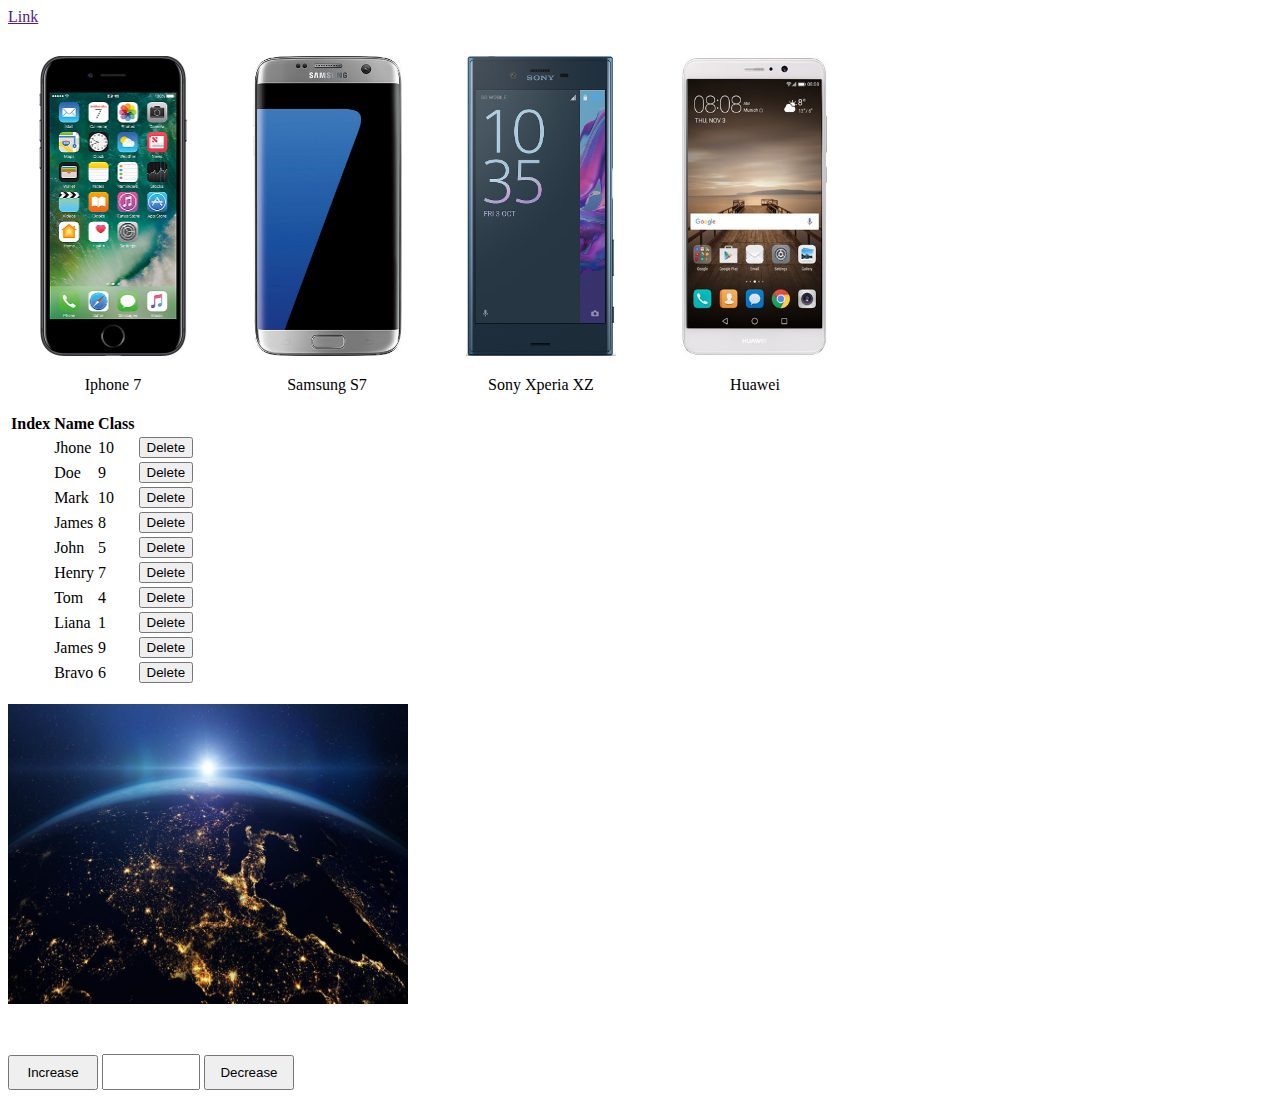
<file: JS Chap 43-48 assign/index.html>
<!DOCTYPE html>
<html lang="en">

<head>
    <meta charset="UTF-8">
    <meta name="viewport" content="width=device-width, initial-scale=1.0">
    <title>Document</title>
    <link rel="stylesheet" href="style.css">
</head>

<body>
    <div>
    <a href="" onclick="alert('Alert From onClick Event')">Link</a>
    </div>





<div>
    <div class="bor">
        <img src="images/iphone7.png" onClick="alert('Thank you for purshasing a phone from us');">
        <p>Iphone 7</p>
    </div>
    <div class="bor">
        <img src="images/SMG7.jpg" onClick="alert('Thank you for purshasing a phone from us');">
        <p>Samsung S7</p>
    </div>
    <div class="bor">
        <img src="images/xperia-xz.jpg" onClick="alert('Thank you for purshasing a phone from us');">
        <p>Sony Xperia XZ</p>
    </div>
    <div class="bor">
        <img src="images/huw.jpg" onClick="alert('Thank you for purshasing a phone from us');">
        <p>Huawei</p>
    </div>
</div>

<br />

<div>
    <table>
        <tr>
            <th>Index</th>
            <th>Name</th>
            <th>Class</th>
        </tr>
        <tr class="num" id="jhone">
            <td id="inn0"></td>
            <td>Jhone</td>
            <td>10</td>
            <td><input type="button" value="Delete" onclick="deletJhone()"></td>
        </tr>
        <tr class="num" id="doe">
            <td id="inn1"></td>
            <td>Doe</td>
            <td>9</td>
            <td><input type="button" value="Delete"></td>
        </tr>
        <tr class="num" id="mark">
            <td id="inn2"></td>
            <td>Mark</td>
            <td>10</td>
            <td><input type="button" value="Delete"></td>
        </tr>
        <tr class="num" id="james">
            <td id="inn3"></td>
            <td>James</td>
            <td>8</td>
            <td><input type="button" value="Delete"></td>
        </tr>
        <tr class="num" id="james">
            <td id="inn4"></td>
            <td>John</td>
            <td>5</td>
            <td><input type="button" value="Delete"></td>
        </tr>
        <tr class="num" id="james">
            <td id="inn5"></td>
            <td>Henry</td>
            <td>7</td>
            <td><input type="button" value="Delete"></td>
        </tr>
        <tr class="num" id="james">
            <td id="inn6"></td>
            <td>Tom</td>
            <td>4</td>
            <td><input type="button" value="Delete"></td>
        </tr>
        <tr class="num" id="james">
            <td id="inn7"></td>
            <td>Liana</td>
            <td>1</td>
            <td><input type="button" value="Delete"></td>
        </tr>
        <tr class="num" id="james">
            <td id="inn8"></td>
            <td>James</td>
            <td>9</td>
            <td><input type="button" value="Delete"></td>
        </tr>
        <tr class="num" id="james">
            <td id="inn9"></td>
            <td>Bravo</td>
            <td>6</td>
            <td><input type="button" value="Delete"></td>
        </tr>
    </table>
</div>

<br/>

<div class="image">
    <img src="images/earth1.jpg" alt="Earth View" id="img" onmouseover="changeImg('img', 'images/earth2.jpg')" onmouseout="changeImg('img', 'images/earth1.jpg')">
</div>

<div>
    <button id="inc" onclick="increase()">Increase</button>
    <input id="counter" type="number">
    <button id="dec" onclick="decrease()">Decrease</button>
</div>

</body>
<script src="app.js"></script>

</html>
</file>
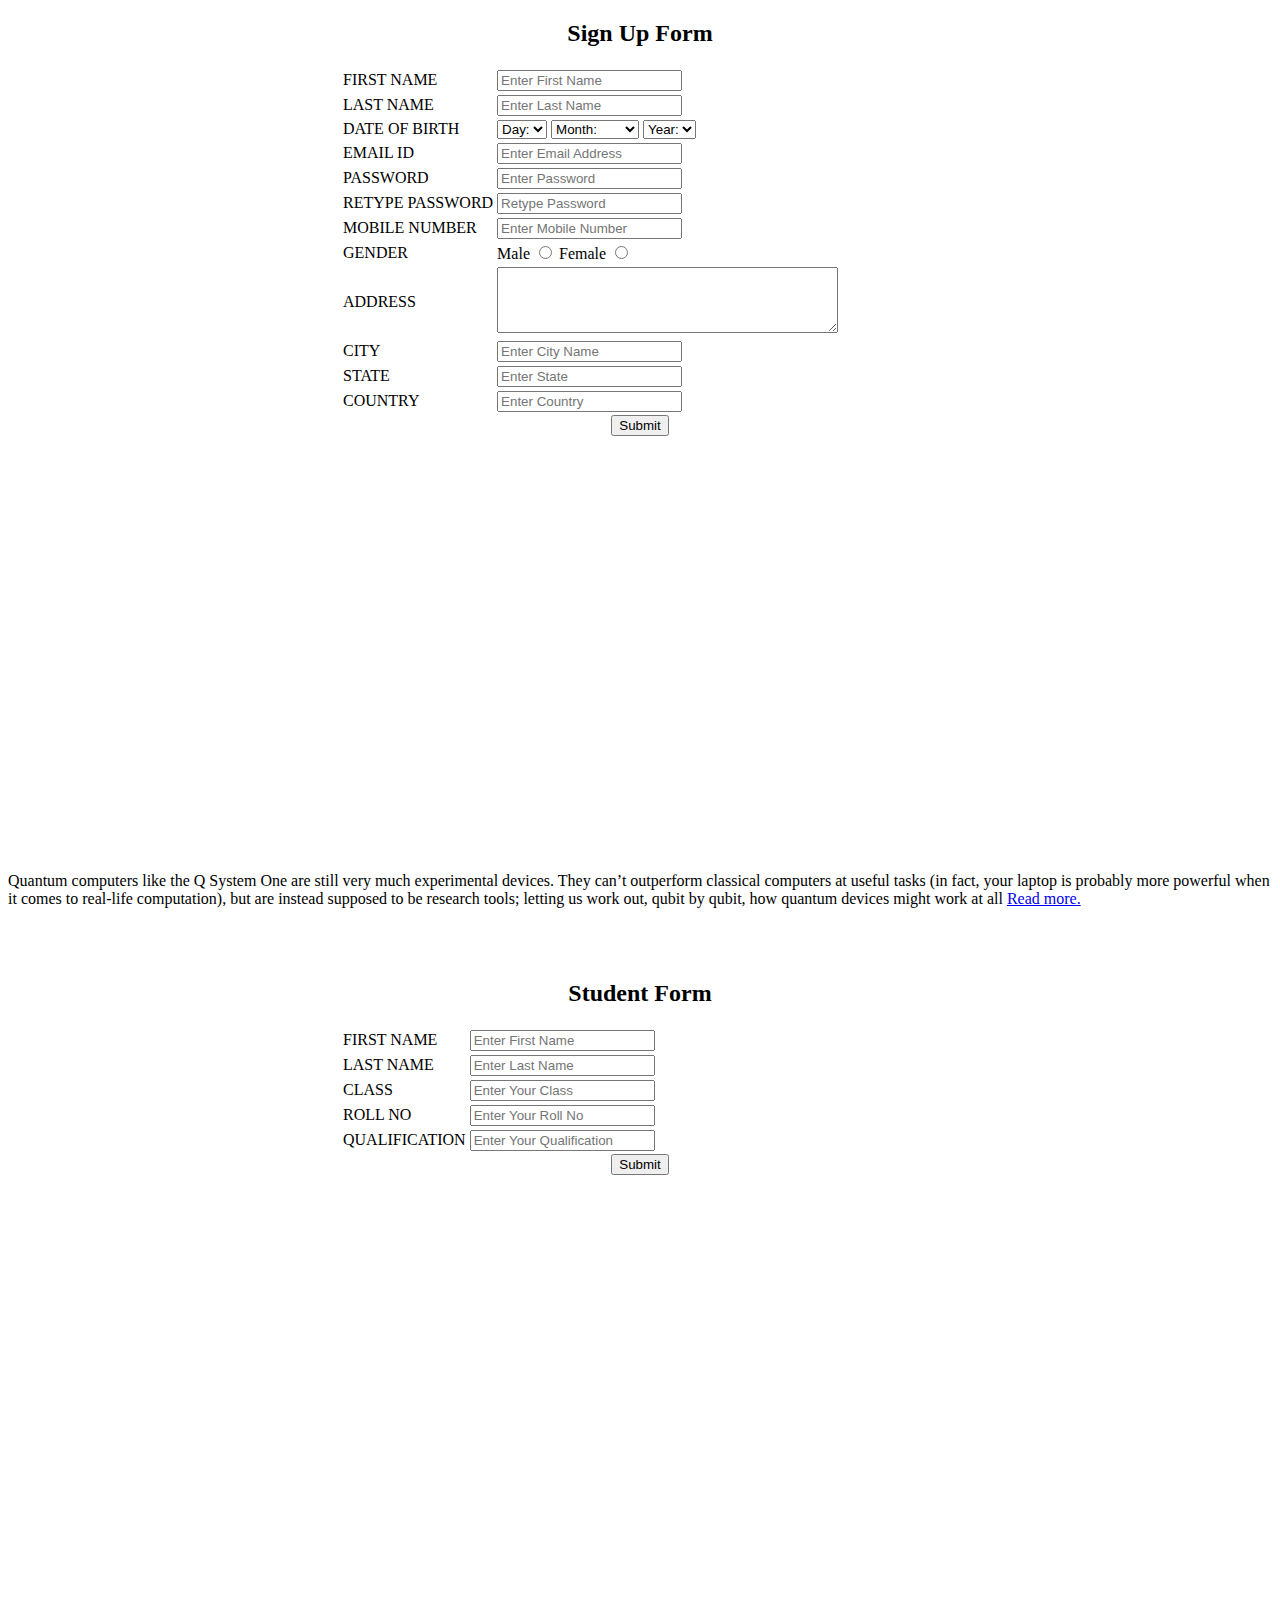
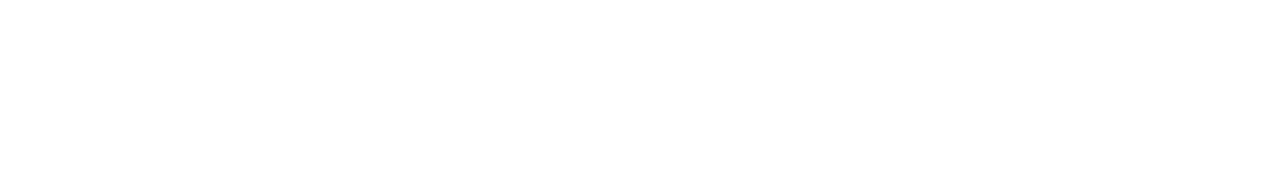
<file: JS Chap 49-52 assign/index.html>
<!DOCTYPE html>
<html lang="en">

<head>
    <meta charset="UTF-8">
    <meta name="viewport" content="width=device-width, initial-scale=1.0">
    <title>Document</title>
    <link rel="stylesheet" href="style.css">
    <link rel="stylesheet" href="https://stackpath.bootstrapcdn.com/bootstrap/4.5.0/css/bootstrap.min.css"
        integrity="sha384-9aIt2nRpC12Uk9gS9baDl411NQApFmC26EwAOH8WgZl5MYYxFfc+NcPb1dKGj7Sk" crossorigin="anonymous">
</head>

<body>


    <div class="form">
        <form action="form_data.html" target="_blank" method="GET">
            <h2 class="pt-4">Sign Up Form</h2>
            <table class="table mt-4">
                <tr>
                    <td>FIRST NAME</td>
                    <td><input id="first_name" type="text" name="firstname" size="20" maxlength="30"
                            placeholder="Enter First Name" /></td>
                </tr>
                <tr>
                    <td>LAST NAME</td>
                    <td><input id="last_name" type="text" name="lastname" size="20" maxlength="30"
                            placeholder="Enter Last Name" /></td>
                </tr>
                <tr>
                    <td>DATE OF BIRTH</td>
                    <td><select name="day" id="birth_day">
                            <option value="0">Day:</option>
                            <option value="1">1</option>
                            <option value="2">2</option>
                            <option value="3">3</option>
                            <option value="4">4</option>
                            <option value="5">5</option>
                            <option value="6">6</option>
                            <option value="7">7</option>
                            <option value="8">8</option>
                            <option value="9">9</option>
                            <option value="10">10</option>
                            <option value="11">11</option>
                            <option value="12">12</option>
                            <option value="13">13</option>
                            <option value="14">14</option>
                            <option value="15">15</option>
                            <option value="16">16</option>
                            <option value="17">17</option>
                            <option value="18">18</option>
                            <option value="19">19</option>
                            <option value="20">20</option>
                            <option value="21">21</option>
                            <option value="22">22</option>
                            <option value="23">23</option>
                            <option value="24">24</option>
                            <option value="25">25</option>
                            <option value="26">26</option>
                            <option value="27">27</option>
                            <option value="28">28</option>
                            <option value="29">29</option>
                            <option value="30">30</option>
                            <option value="31">31</option>
                        </select>
                        <select name="month" id="birth_month">
                            <option value="0">Month:</option>
                            <option value="January">January</option>
                            <option value="Febuary">Febuary</option>
                            <option value="March">March</option>
                            <option value="April">April</option>
                            <option value="May">May</option>
                            <option value="June">June</option>
                            <option value="July">July</option>
                            <option value="August">August</option>
                            <option value="September">September</option>
                            <option value="October">October</option>
                            <option value="November">Novembeد</option>
                            <option value="December">December</option>
                        </select>
                        <select name="year" id="birth_year">
                            <option value="0">Year:</option>
                            <option value="2020">2020</option>
                            <option value="2019">2019</option>
                            <option value="2018">2018</option>
                            <option value="2017">2017</option>
                            <option value="2016">2016</option>
                            <option value="2015">2015</option>
                            <option value="2014">2014</option>
                            <option value="2013">2013</option>
                            <option value="2012">2012</option>
                            <option value="2011">2011</option>
                            <option value="2010">2010</option>
                            <option value="2009">2009</option>
                            <option value="2008">2008</option>
                            <option value="2007">2007</option>
                            <option value="2006">2006</option>
                            <option value="2005">2005</option>
                            <option value="2004">2004</option>
                            <option value="2003">2003</option>
                            <option value="2002">2002</option>
                            <option value="2001">2001</option>
                            <option value="2000">2000</option>
                            <option value="1999">1999</option>
                            <option value="1998">1998</option>
                            <option value="1997">1997</option>
                            <option value="1996">1996</option>
                            <option value="1995">1995</option>
                            <option value="1994">1994</option>
                            <option value="1993">1993</option>
                            <option value="1992">1992</option>
                            <option value="1991">1991</option>
                            <option value="1990">1990</option>
                            <option value="1989">1989</option>
                            <option value="1988">1988</option>
                            <option value="1987">1987</option>
                            <option value="1986">1986</option>
                            <option value="1985">1985</option>
                            <option value="1984">1984</option>
                            <option value="1983">1983</option>
                            <option value="1982">1982</option>
                            <option value="1981">1981</option>
                            <option value="1980">1980</option>
                            <option value="1979">1979</option>
                            <option value="1978">1978</option>
                            <option value="1977">1977</option>
                            <option value="1976">1976</option>
                            <option value="1975">1975</option>
                            <option value="1974">1974</option>
                            <option value="1973">1973</option>
                            <option value="1972">1972</option>
                            <option value="1971">1971</option>
                            <option value="1970">1970</option>
                        </select></td>
                </tr>
                <tr>
                    <td>EMAIL ID</td>
                    <td><input id="email" type="email" name="useremail" size="20" placeholder="Enter Email Address">
                    </td>
                </tr>
                <tr>
                    <td>PASSWORD</td>
                    <td><input id="password" type="password" name="useremail" size="20" placeholder="Enter Password">
                    </td>
                </tr>
                <tr>
                    <td>RETYPE PASSWORD</td>
                    <td><input id="retype_password" type="password" name="useremail" size="20"
                            placeholder="Retype Password"></td>
                </tr>
                <tr>
                    <td>MOBILE NUMBER</td>
                    <td><input id="mobile_number" type="number" name="usernumber" size="20"
                            placeholder="Enter Mobile Number"></td>
                </tr>
                <tr>
                    <td id="gender">GENDER</td>
                    <td>Male <input id="male" type="radio" name="gender" value="male">
                        Female <input id="female" type="radio" name="gender" value="female"></td>
                </tr>
                <tr>
                    <td>ADDRESS</td>
                    <td><textarea id="address" name="address" cols="40" rows="4"></textarea></td>
                </tr>
                <tr>
                    <td>CITY</td>
                    <td><input id="city" type="text" name="city" size="20" maxlength="30"
                            placeholder="Enter City Name" /></td>
                </tr>
                <tr>
                    <td>STATE</td>
                    <td><input id="state" type="text" name="state" size="20" maxlength="30" placeholder="Enter State" />
                    </td>
                </tr>
                <tr>
                    <td>COUNTRY</td>
                    <td><input id="country" type="text" name="country" size="20" maxlength="30"
                            placeholder="Enter Country" />
                    </td>
                </tr>
            </table>
            <div  class="submit">
            <input type="submit" value="Submit" onclick="showFormData()">
            </div>
        </form>
    </div>


    <br>
    <br>
    <div>
        <p id="smallPara" class="mt-5">
            Quantum computers like the Q System One are still very much experimental devices. 
            They can’t outperform classical computers at useful tasks (in fact, your laptop is
             probably more powerful when it comes to real-life computation), but are instead 
             supposed to be research tools; letting us work out, qubit by qubit, how quantum 
             devices might work at all <a href="javascript:void(0);" onclick="expandPara()">Read more. </a>
        </p>
    </div>
    <br>
    <br>

    <div class="form">

        
        <form>
            <h2 class="pt-4">Student Form</h2>
            <table class="table mt-4">
                <tr>
                    <td>FIRST NAME</td>
                    <td><input id="first_name" type="text" name="firstname" size="20" maxlength="30"
                            placeholder="Enter First Name" /></td>
                </tr>
                <tr>
                    <td>LAST NAME</td>
                    <td><input id="last_name" type="text" name="lastname" size="20" maxlength="30"
                            placeholder="Enter Last Name" /></td>
                </tr>
                
                <tr>
                    <td>CLASS</td>
                    <td><input id="class" type="text" name="class" size="20" placeholder="Enter Your Class">
                    </td>
                </tr>
                <tr>
                    <td>ROLL NO</td>
                    <td><input id="rollno" type="text" name="class" size="20" placeholder="Enter Your Roll No">
                    </td>
                </tr>
                <tr>
                    <td>QUALIFICATION</td>
                    <td><input id="qual" type="text" name="class" size="20" placeholder="Enter Your Qualification"></td>
                </tr>
                
            </table>
            <div class="submit">
                <input type="submit" value="Submit" onclick="">
            </div>
        </form>
    </div>




</body>

<script src="app.js"></script>
<script src="https://code.jquery.com/jquery-3.5.1.slim.min.js"
    integrity="sha384-DfXdz2htPH0lsSSs5nCTpuj/zy4C+OGpamoFVy38MVBnE+IbbVYUew+OrCXaRkfj"
    crossorigin="anonymous"></script>
<script src="https://cdn.jsdelivr.net/npm/popper.js@1.16.0/dist/umd/popper.min.js"
    integrity="sha384-Q6E9RHvbIyZFJoft+2mJbHaEWldlvI9IOYy5n3zV9zzTtmI3UksdQRVvoxMfooAo"
    crossorigin="anonymous"></script>
<script src="https://stackpath.bootstrapcdn.com/bootstrap/4.5.0/js/bootstrap.min.js"
    integrity="sha384-OgVRvuATP1z7JjHLkuOU7Xw704+h835Lr+6QL9UvYjZE3Ipu6Tp75j7Bh/kR0JKI"
    crossorigin="anonymous"></script>

</html>
</file>
<file: JS Chap 43-48 assign/style.css>
.bor{
    width: 150px;
    height: 300px;
    display: inline-block;
    margin: 30px;
}

img{
    height: 300px;
    width: 100%;
}

p{
    text-align: center;
}

.hidden{
    display: none;
}

.image{
    width: 400px;
    height: 350px;
}

input[type=number] {
    height: 30px;
    width: 90px;
    text-align: center;
}

button{
    height: 35px;
    width: 90px;
}
</file>
<file: JS Chap 49-52 assign/style.css>
.form{
    width: 600px;
    height: 800px;
    margin: 0 auto;
}


.submit{
    text-align: center;
}

.bor {
    width: 45% !important;
    height: 15px !important;
}

.form h2{
    text-align: center;
}
</file>
